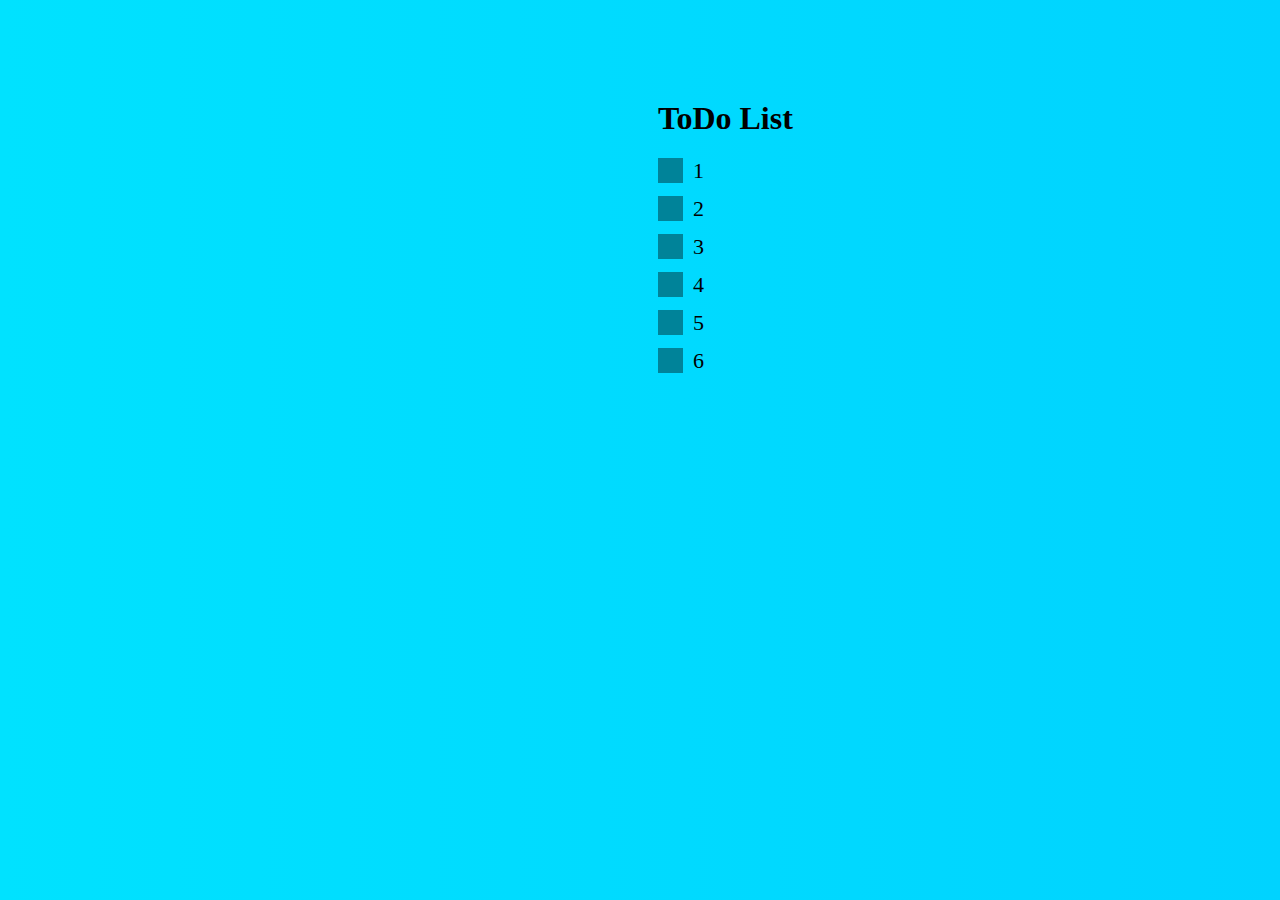
<file: index.html>
<!DOCTYPE html>
<html>
<head>
    <link rel="stylesheet" type="text/css" href="siteStyle.css">
    <script src="http://ajax.googleapis.com/ajax/libs/jquery/1.7.1/jquery.min.js" type="text/javascript"></script>
    <script src="scripts.js"></script>

</head>

<body>
<div id="checkboxes">
  <h1>ToDo List</h1>
  
<label class="container">1
  <input class="box" type="checkbox" id="like1" onclick="clicka()">
  <span class="checkmark"></span>
</label>

<label class="container">2
  <input class="box" type="checkbox" id="like2" onclick="clicka()">
  <span class="checkmark"></span>
</label>

<label class="container">3
  <input class="box" type="checkbox" id="like3" onclick="clicka()">
  <span class="checkmark"></span>
</label>

<label class="container">4
  <input class="box" type="checkbox" id="like4" onclick="clicka()">
  <span class="checkmark"></span>
</label>

<label class="container">5
  <input class="box" type="checkbox" id="like5" onclick="clicka()">
  <span class="checkmark"></span>
</label>

<label class="container">6
  <input class="box" type="checkbox" id="like6" onclick="clicka()">
  <span class="checkmark"></span>
</label>


    
</div>

</body>
</html>
</file>
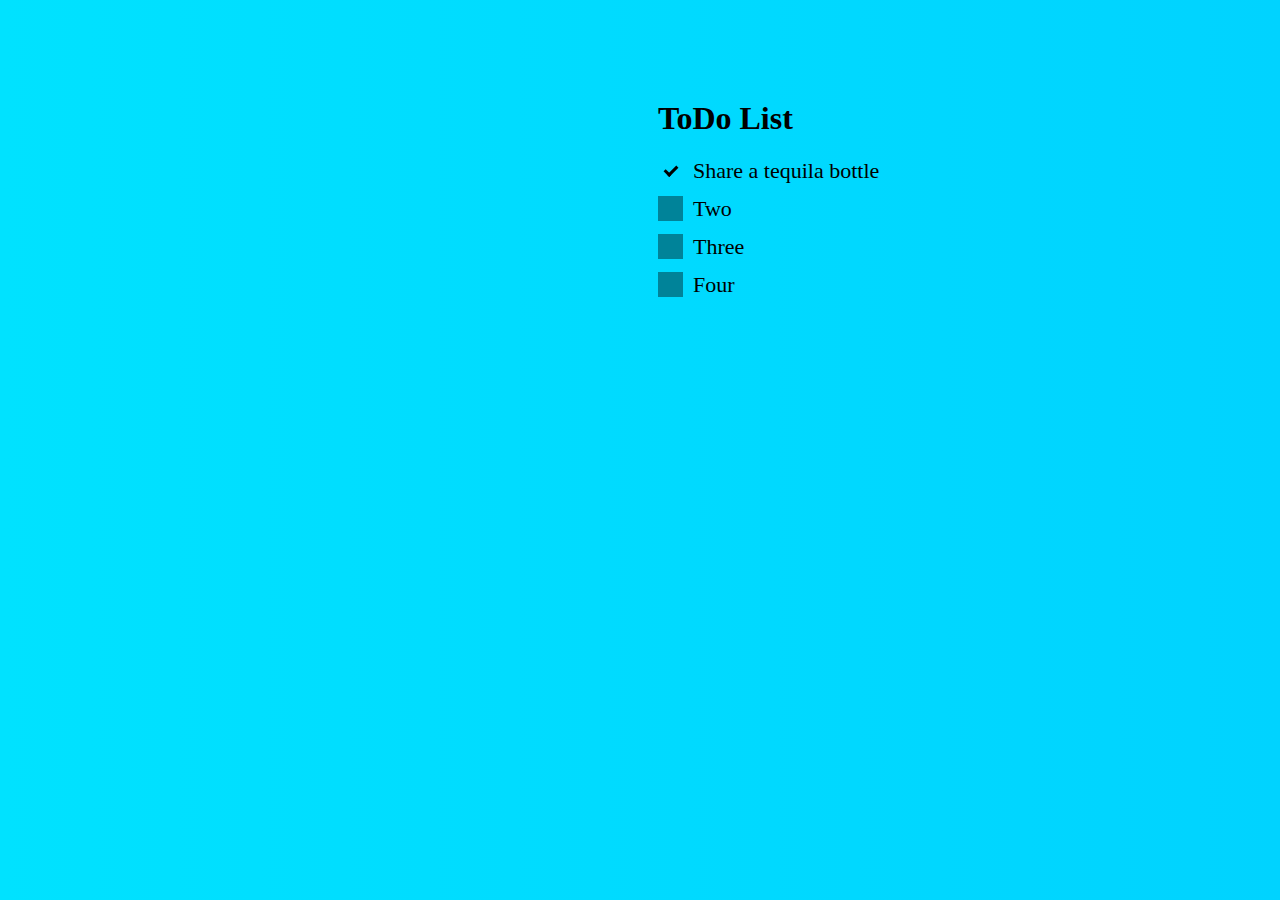
<file: site.html>
<!DOCTYPE html>
<html>
<head>
    <link rel="stylesheet" type="text/css" href="siteStyle.css">
</head>

<body>
<div id="checkboxes">
  <h1>ToDo List</h1>
  
  <label class="container">Share a tequila bottle
  <input type="checkbox" checked="checked">
  <span class="checkmark"></span>
</label>

<label class="container">Two
  <input type="checkbox">
  <span class="checkmark"></span>
</label>

<label class="container">Three
  <input type="checkbox">
  <span class="checkmark"></span>
</label>

<label class="container">Four
  <input type="checkbox">
  <span class="checkmark"></span>
</label>

</div>    
</body>
</html>
</file>
<file: siteStyle.css>
body {
     background: linear-gradient(270deg, #00ffac, #00b5ff, #00e2ff);
background-size: 600% 600%;

-webkit-animation: AnimationName 19s ease infinite;
-moz-animation: AnimationName 19s ease infinite;
-o-animation: AnimationName 19s ease infinite;
animation: AnimationName 19s ease infinite;

 }


@-webkit-keyframes AnimationName {
    0%{background-position:0% 50%}
    50%{background-position:100% 50%}
    100%{background-position:0% 50%}
}
@-moz-keyframes AnimationName {
    0%{background-position:0% 50%}
    50%{background-position:100% 50%}
    100%{background-position:0% 50%}
}
@-o-keyframes AnimationName {
    0%{background-position:0% 50%}
    50%{background-position:100% 50%}
    100%{background-position:0% 50%}
}
@keyframes AnimationName {
    0%{background-position:0% 50%}
    50%{background-position:100% 50%}
    100%{background-position:0% 50%}
}

#checkboxes{
    margin-left: 650px;
    margin-top: 100px;
}

/* Customize the label (the container) */
.container {
  display: block;
  position: relative;
  padding-left: 35px;
  margin-bottom: 12px;
  cursor: pointer;
  font-size: 22px;
  -webkit-user-select: none;
  -moz-user-select: none;
  -ms-user-select: none;
  user-select: none;
}

/* Hide the browser's default checkbox */
.container input {
  position: absolute;
  opacity: 0;
  cursor: pointer;
  height: 0;
  width: 0;
}

/* Create a custom checkbox */
.checkmark {
  position: absolute;
  top: 0;
  left: 0;
  height: 25px;
  width: 25px;
  background-color: rgba(0, 0, 0,0.4);
}

/* On mouse-over, add a grey background color */
.container:hover input ~ .checkmark {
  background-color: rgba(0, 0, 0,0.2);
}

/* When the checkbox is checked, add a blue background */
.container input:checked ~ .checkmark {
  background-color: transparent;
}

/* Create the checkmark/indicator (hidden when not checked) */
.checkmark:after {
  content: "";
  position: absolute;
  display: none;
}

/* Show the checkmark when checked */
.container input:checked ~ .checkmark:after {
  display: block;
}

/* Style the checkmark/indicator */
.container .checkmark:after {
  left: 9px;
  top: 5px;
  width: 5px;
  height: 10px;
  border: solid black;
  border-width: 0 3px 3px 0;
  -webkit-transform: rotate(45deg);
  -ms-transform: rotate(45deg);
  transform: rotate(45deg);
}
</file>
